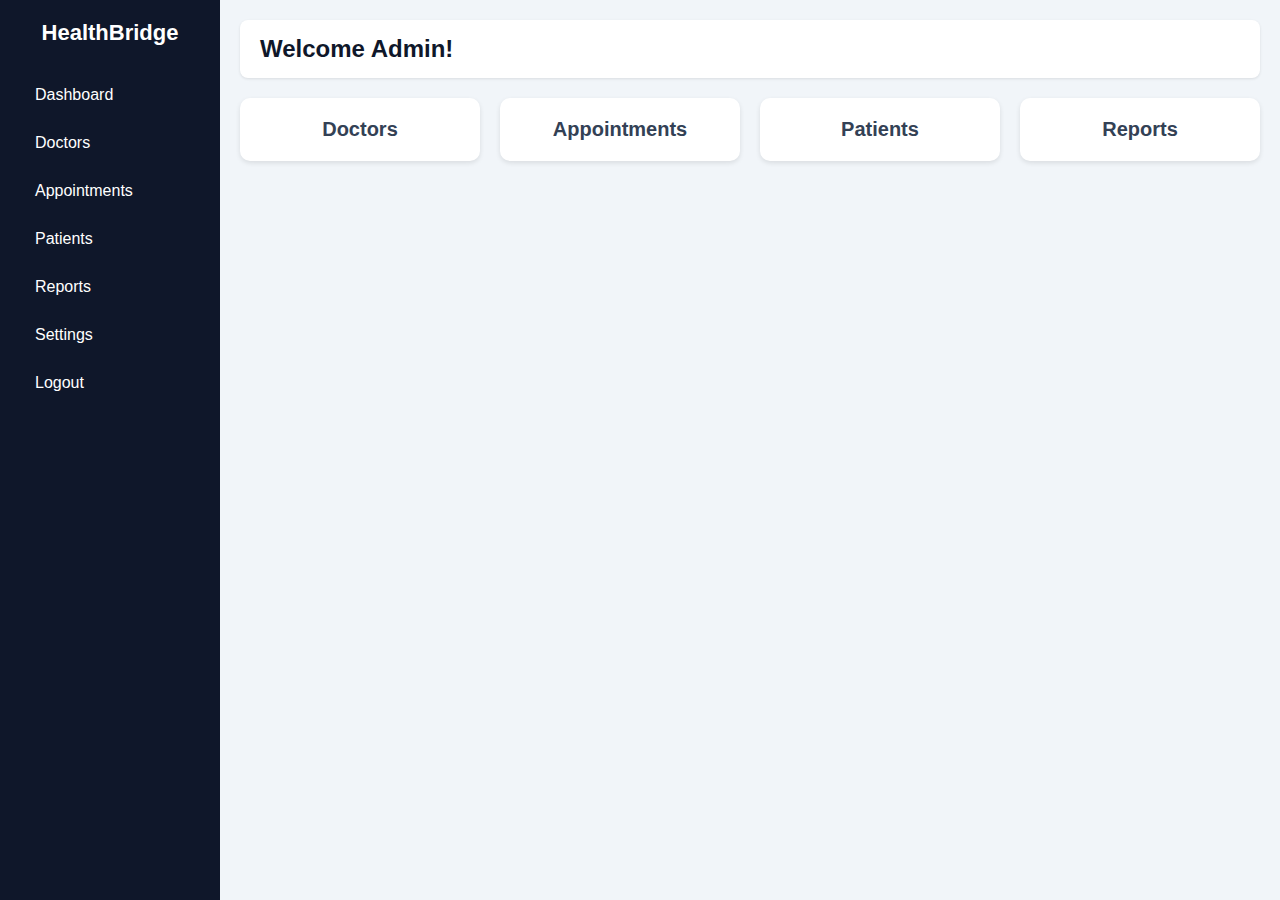
<file: admin.html>
<!DOCTYPE html>
<html lang="en">
<head>
  <meta charset="UTF-8" />
  <meta name="viewport" content="width=device-width, initial-scale=1.0"/>
  <title>HealthBridge Admin Dashboard</title>
  <style>
    * {
      box-sizing: border-box;
      margin: 0;
      padding: 0;
      font-family: 'Segoe UI', sans-serif;
    }

    body {
      display: flex;
      height: 100vh;
      background-color: #f1f5f9;
    }

    .sidebar {
      width: 220px;
      background-color: #0f172a;
      color: white;
      padding: 20px;
    }

    .sidebar h2 {
      margin-bottom: 30px;
      font-size: 22px;
      text-align: center;
    }

    .sidebar a {
      display: block;
      color: white;
      padding: 10px 15px;
      text-decoration: none;
      margin-bottom: 10px;
      border-radius: 5px;
      transition: background 0.2s;
    }

    .sidebar a:hover {
      background-color: #1e293b;
    }

    .main {
      flex: 1;
      padding: 20px;
    }

    .topbar {
      background-color: white;
      padding: 15px 20px;
      border-radius: 8px;
      margin-bottom: 20px;
      box-shadow: 0 1px 3px rgba(0,0,0,0.1);
    }

    .topbar h1 {
      font-size: 24px;
      color: #0f172a;
    }

    .cards {
      display: grid;
      grid-template-columns: repeat(auto-fit, minmax(200px, 1fr));
      gap: 20px;
    }

    .card {
      background-color: white;
      padding: 20px;
      border-radius: 10px;
      box-shadow: 0 2px 5px rgba(0,0,0,0.1);
      text-align: center;
    }

    .card h3 {
      font-size: 20px;
      color: #334155;
    }

    
  </style>
</head>
<body>

  <div class="sidebar">
    <h2>HealthBridge</h2>
    <a href="#">Dashboard</a>
    <a href="#">Doctors</a>
    <a href="#">Appointments</a>
    <a href="#">Patients</a>
    <a href="#">Reports</a>
    <a href="#">Settings</a>
    <a href="#">Logout</a>
  </div>

  <div class="main">
    <div class="topbar">
      <h1>Welcome Admin!</h1>
    </div>

    <div class="cards">
      <div class="card">
        <h3>Doctors</h3>
       
       
      </div>
      <div class="card">
        <h3>Appointments</h3>
       
      </div>
      <div class="card">
        <h3>Patients</h3>
        
      </div>
      <div class="card">
        <h3>Reports</h3>
        
      </div>
    </div>
  </div>

</body>
</html>
</file>
